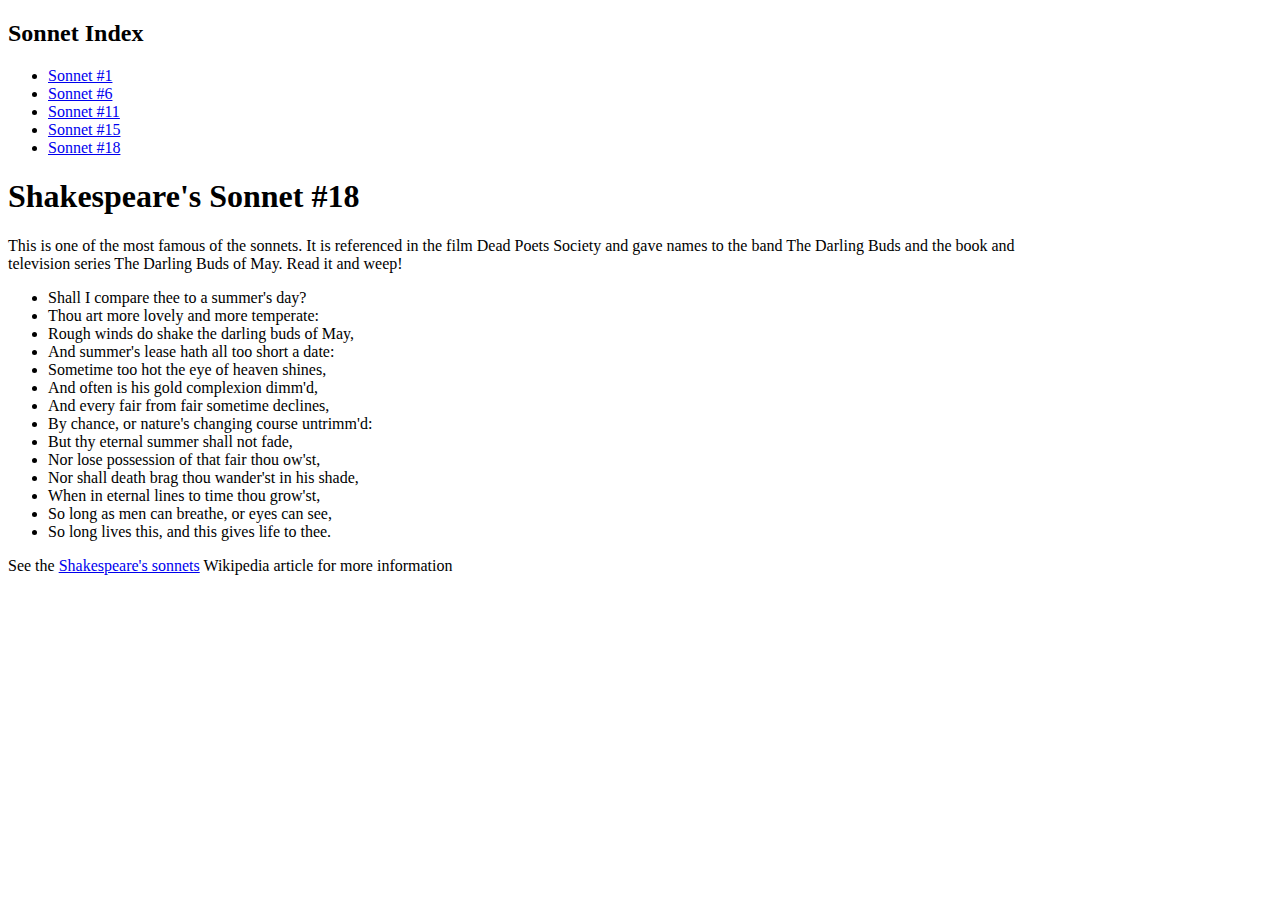
<file: CSS-Intermediate/Challenge-One/index.html>
<!DOCTYPE html>
<html lang="en">
<head>
    <meta charset="UTF-8">
    <meta http-equiv="X-UA-Compatible" content="IE=edge">
    <meta name="viewport" content="width=device-width, initial-scale=1.0">
    <title>CSS Challenge</title>
    <link rel="stylesheet" href="css/style.css">
    <link href="https://cdn.jsdelivr.net/npm/bootstrap@5.3.2/dist/css/bootstrap.min.css" rel="stylesheet" integrity="sha384-T3c6CoIi6uLrA9TneNEoa7RxnatzjcDSCmG1MXxSR1GAsXEV/Dwwykc2MPK8M2HN" crossorigin="anonymous">
</head>
<body>
    <div class="container">
        <div class="row">
            <div id="nav" class="col-2">
                <h2>Sonnet Index</h2>
                <ul>
                  <li><a href="#">Sonnet #1</a></li>
                  <li><a href="#">Sonnet #6</a></li>
                  <li><a href="#">Sonnet #11</a></li>
                  <li><a href="#">Sonnet #15</a></li>
                  <li><a href="#">Sonnet #18</a></li>
                </ul>
            </div>
            <div class="col-10">
                <h1>Shakespeare's Sonnet #18</h1>
                <p>This is one of the most famous of the sonnets. It is referenced
                    in the film Dead Poets Society and gave names to the band The
                    Darling Buds and the book and television series The Darling Buds
                    of May. Read it and weep!</p>
                <ul>
                  <li>Shall I compare thee to a summer's day?</li>
                  <li>Thou art more lovely and more temperate:</li>
                  <li>Rough winds do shake the darling buds of May,</li>
                  <li>And summer's lease hath all too short a date:</li>                      <li>Sometime too hot the eye of heaven shines,</li>
                  <li>And often is his gold complexion dimm'd,</li>
                  <li>And every fair from fair sometime declines,</li>
                  <li>By chance, or nature's changing course untrimm'd:</li>
                  <li>But thy eternal summer shall not fade,</li>
                  <li>Nor lose possession of that fair thou ow'st,</li>                      <li>Nor shall death brag thou wander'st in his shade,</li>
                  <li>When in eternal lines to time thou grow'st,</li>
                  <li>So long as men can breathe, or eyes can see,</li>
                  <li>So long lives this, and this gives life to thee.</li>
                </ul></div>
            </div>  
        </div>    
        
        <footer>
            <p class="copyright">See the 
                <a href="http://en.wikipedia.org/wiki/Shakespeare%27s_Sonnets">
                Shakespeare's sonnets</a> Wikipedia article for more information
                </p>
        </footer>

    </div>
</body>
</html>
</file>
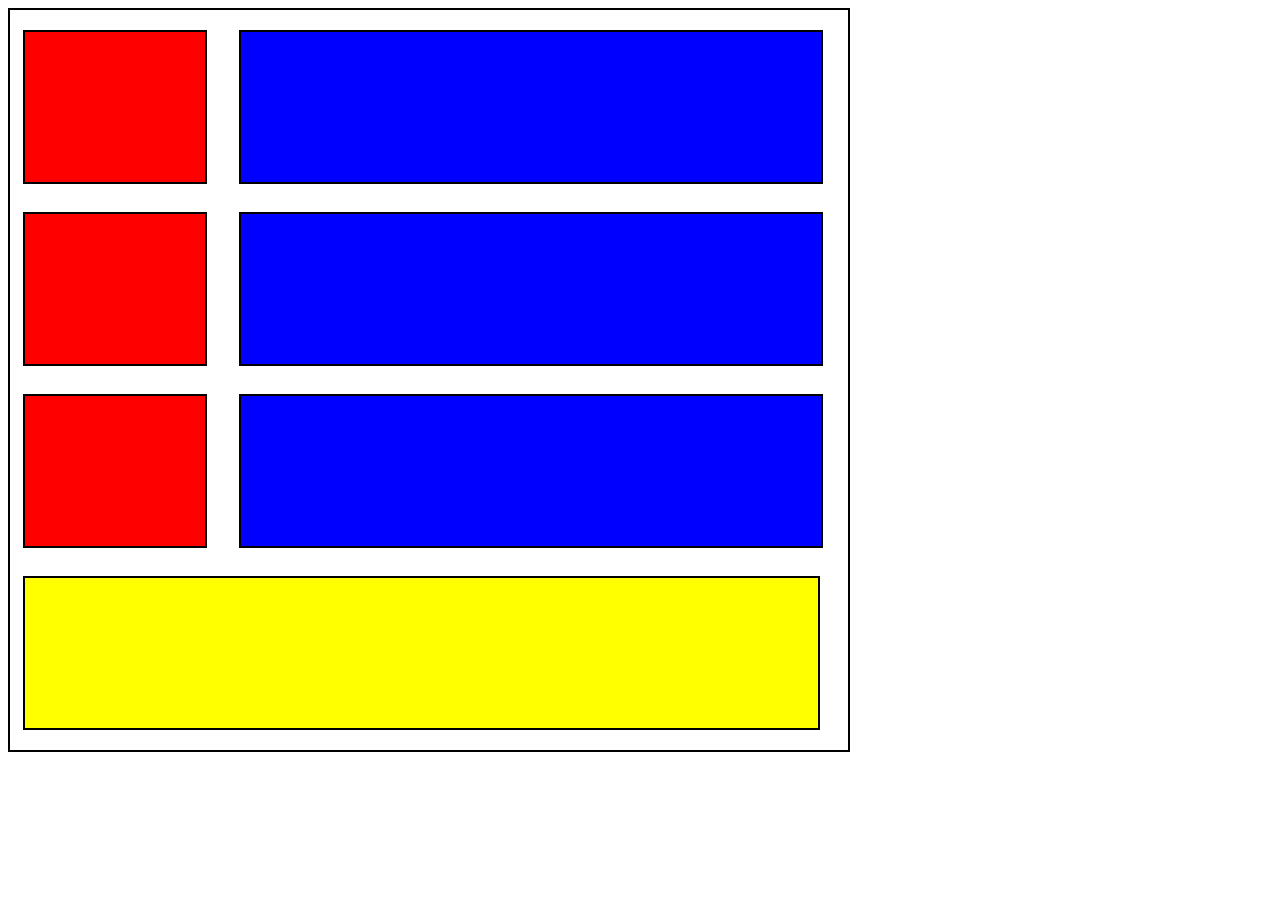
<file: CSS-Intermediate/Challenge-Two/Exercise-1/index.html>
<!DOCTYPE html>
<html lang="en">
<head>
    <meta charset="UTF-8">
    <meta name="viewport" content="width=device-width, initial-scale=1.0">
    <title>Mock1</title>
    <link rel="stylesheet" href="../Exercise-1/css/style.css">
</head>
<body>
    <div class="wrap">
        <div class="red"></div>
        <div class="blue"></div>
        <div class="red"></div>
        <div class="blue"></div>
        <div class="red"></div>
        <div class="blue"></div>
        <div class="yellow"></div>
        </div>
</body>
</html>
</file>
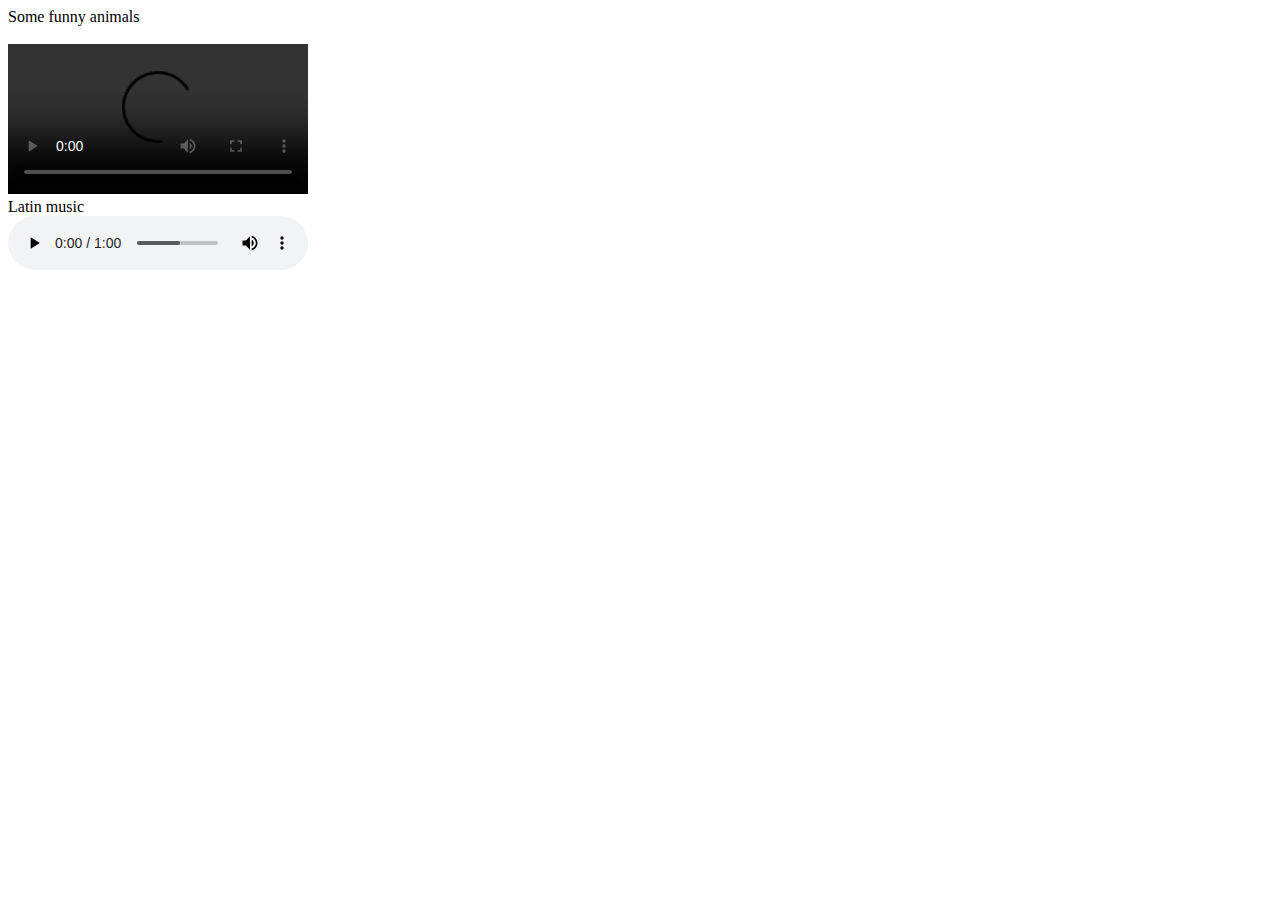
<file: HTML-Intermediate/media.html>
<!DOCTYPE html>
<html lang="en">
<head>
    <meta charset="UTF-8">
    <meta name="viewport" content="width=device-width, initial-scale=1.0">
    <title>Document</title>
</head>
<body>
    <div>Some funny animals</div>
    <br>
    <video src="https://www.youtube.com/watch?v=Px5nmExb-uw" controls></video>
    <br>
    <div.>Latin music</div./HTML-Intermediate/video_2023-11-14_13-16-38.mp4>
    <br>
    <audio src="../HTML-Intermediate/latin-faith-165932.mp3" controls></audio>
    
</body>
</html>
</file>
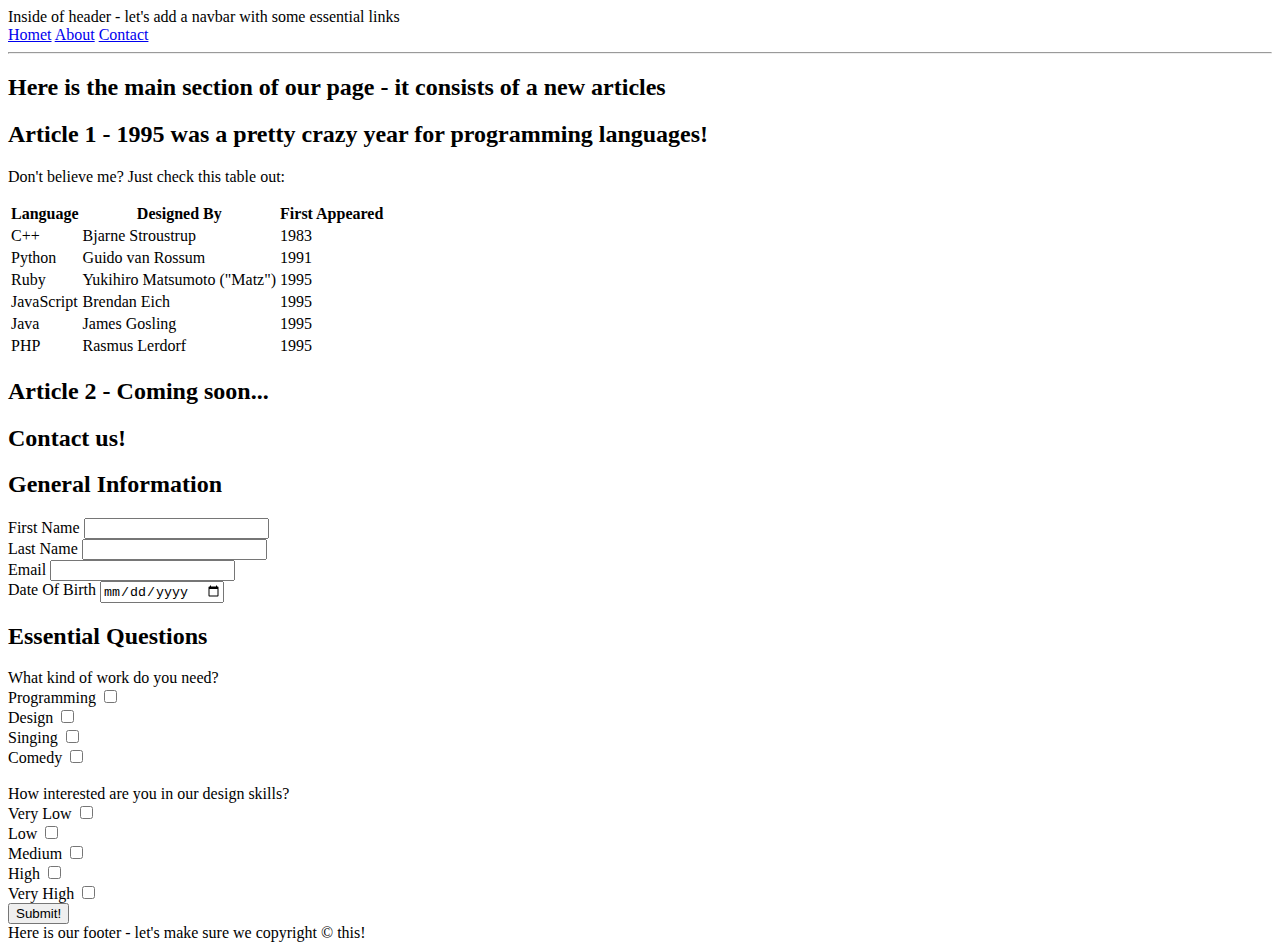
<file: HTML-Intermediate/programming-langages.html>
<!DOCTYPE html>
<html lang="en">
<head>
    <meta charset="UTF-8">
    <meta name="viewport" content="width=device-width, initial-scale=1.0">
    <title>HTML_Intermediate</title>
</head>
<body>
    <header>
        <!-- I don't know should I use here <div> or nothing, but I think in real projects nobody uses lines without some wrapper? -->
        <div>Inside of header - let's add a navbar with some essential links</div>
        <nav>
            <a href="#">Homet</a>
            <a href="#">About</a>
            <a href="#">Contact</a>
        </nav>
    </header>

    <hr>
    
    <main>
        <h2>Here is the main section of our page - it consists of a new articles</h2>
        <article>
            <h2>Article 1 - 1995 was a pretty crazy year for programming languages!</h2>
            
            <!-- here I used <p> for distanse between the line and the table -->
            <p>Don't believe me? Just check this table out:</p>

            <table>
                <thead>
                    <tr>
                        <th>Language</th>
                        <th>Designed By</th>
                        <th>First Appeared</th>
                    </tr>
                </thead>
                <tbody>
                    <tr>
                        <td>C++</td>
                        <td>Bjarne Stroustrup</td>
                        <td>1983</td>
                    </tr>
                    <tr>
                        <td>Python</td>
                        <td>Guido van Rossum</td>
                        <td>1991</td>
                    </tr>
                    <tr>
                        <td>Ruby</td>
                        <td>Yukihiro Matsumoto ("Matz")</td>
                        <td>1995</td>
                    </tr>
                    <tr>
                        <td>JavaScript</td>
                        <td>Brendan Eich</td>
                        <td>1995</td>
                    </tr>
                    <tr>
                        <td>Java</td>
                        <td>James Gosling</td>
                        <td>1995</td>
                    </tr>
                    <tr>
                        <td>PHP</td>
                        <td>Rasmus Lerdorf</td>
                        <td>1995</td>
                    </tr>
                </tbody>
            </table>
        </article>
        <!-- Is to use <tfoot> at a table mandatory? Can I just end a table with <tbody>?  -->

        <article>
            <h2>Article 2 - Coming soon...</h2>
        </article>

        <section>
            <h2>Contact us!</h2>

            <form action="#">
                <h2>General Information</h2>

                 <!-- I dont really undestand what lablrs for -->
                 <!-- Can I use  words as a name of Lable? -->
                 <!-- Is ID is mandatory and why do we need it? -->
                <label for="First Name">First Name</label>
                <input type="text" name="First Name">
                <br>

                <label for="Last Name">Last Name</label>
                <input type="text" name="Last Name">
                <br>

                <label for="Email">Email</label>
                <input type="email" name="Email">
                <br>

                <label for="Date Of Birth">Date Of Birth</label>
                <input type="date" name="Date Of Birth">

                <h2>Essential Questions</h2>

                <label  for="Kind of work">What kind of work do you need?</label>
                <br>

                <label for="Programming">Programming</label>
                <input type="checkbox" name="Kind of work" value="Programming">
                <br>

                <label for="Design">Design</label>
                <input type="checkbox" name="Kind of work" value="Design">
                <br>

                <label for="Singing">Singing</label>
                <input type="checkbox" name="Kind of work" value="Singing">
                <br>

                <label for="Comedy">Comedy</label>
                <input type="checkbox" name="Kind of work" value="Comedy">

                <br>
                <br>

                <label for="How interested">How interested are you in our design skills?</label>
                <br>

                <label for="Very Low">Very Low</label>
                <input type="checkbox" name="How interested" value="Very Low">
                <br>

                <label for="Low">Low</label>
                <input type="checkbox" name="How interested" value="Low">
                <br>

                <label for="Medium">Medium</label>
                <input type="checkbox" name="How interested" value="Medium">
                <br>

                <label for="High">High</label>
                <input type="checkbox" name="How interested" value="High">
                <br>

                <label for="Very High">Very High</label>
                <input type="checkbox" name="How interested" value="Very High">
                <br>

                <input type="submit" value="Submit!">
            </form>

        </section>
    </main>

    <footer>
        Here is our footer - let's make sure we copyright &copy; this!
    </footer>

</body>
</html>
</file>
<file: CSS-Intermediate/Challenge-One/css/style.css>
.container {
    width: 80vw;
}
</file>
<file: CSS-Intermediate/Challenge-Two/Exercise-1/css/style.css>
.wrap, .red, .blue, .yellow{
    border: solid 2px;
}

.wrap{
    width: 800px;
    height: 700px;
    display: flex;
    padding: 20px 25px 20px 13px;
    justify-content: space-between;
    align-content: space-between;
    flex-wrap: wrap;
}

.red {
    width: 180px;
    height: 150px;
    background-color:red;
}

.blue{
    width: 580px;
    height: 150px;
    background-color:blue;
}

.yellow{
    width: 793px;
    height: 150px;
    background-color: yellow;
}
</file>
